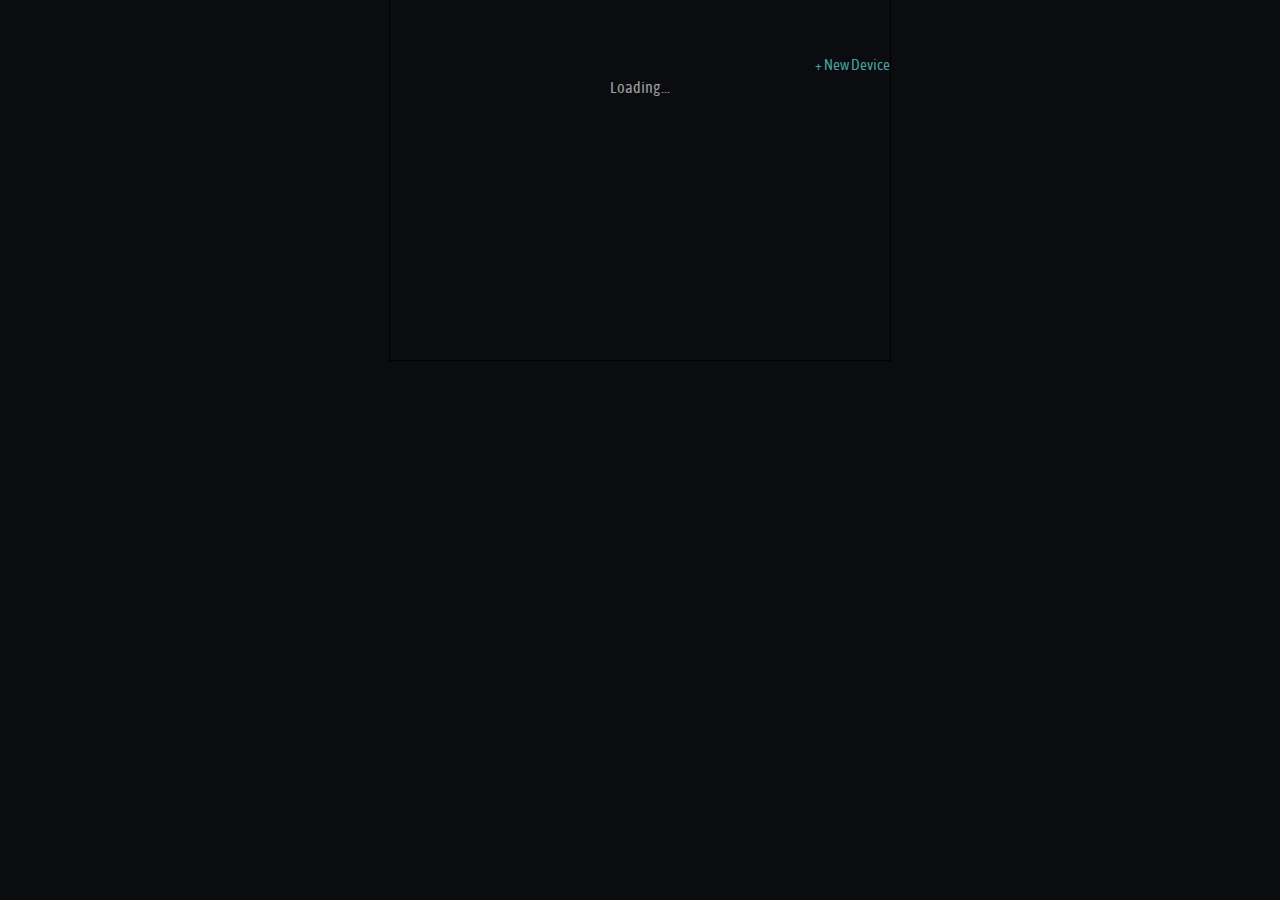
<file: index.html>
<!DOCTYPE html>
<html>
<head>
<meta charset="UTF-8">
<link rel="stylesheet" type="text/css" href="css/reset.css">
<link rel="stylesheet" type="text/css" href="css/fonts.css">
<link rel="stylesheet" type="text/css" href="css/main.css">
<link rel="icon" href="favicon.png" sizes="64x64" type="image/png">
<title>GUI</title>
</head>

<body onload="load()">
<div class="mainWrapper">
	<!-- MAIN ACTIONS -->
	<!-- ************************************************************************************* -->
	<div class="mainActions">
		<div class="action"><a href="device.html" id="action_new_device">+ New Device</a></div>
	</div>

	<!-- DEVICE LIST -->
	<!-- ************************************************************************************* -->
	<div class="deviceList" id="device_list">
		<div id="loading" class="lds-facebook">Loading...<div></div><div></div><div></div></div>
	</div>
</div>


<script src="js/load.js"></script>
</body>

</html>
</file>
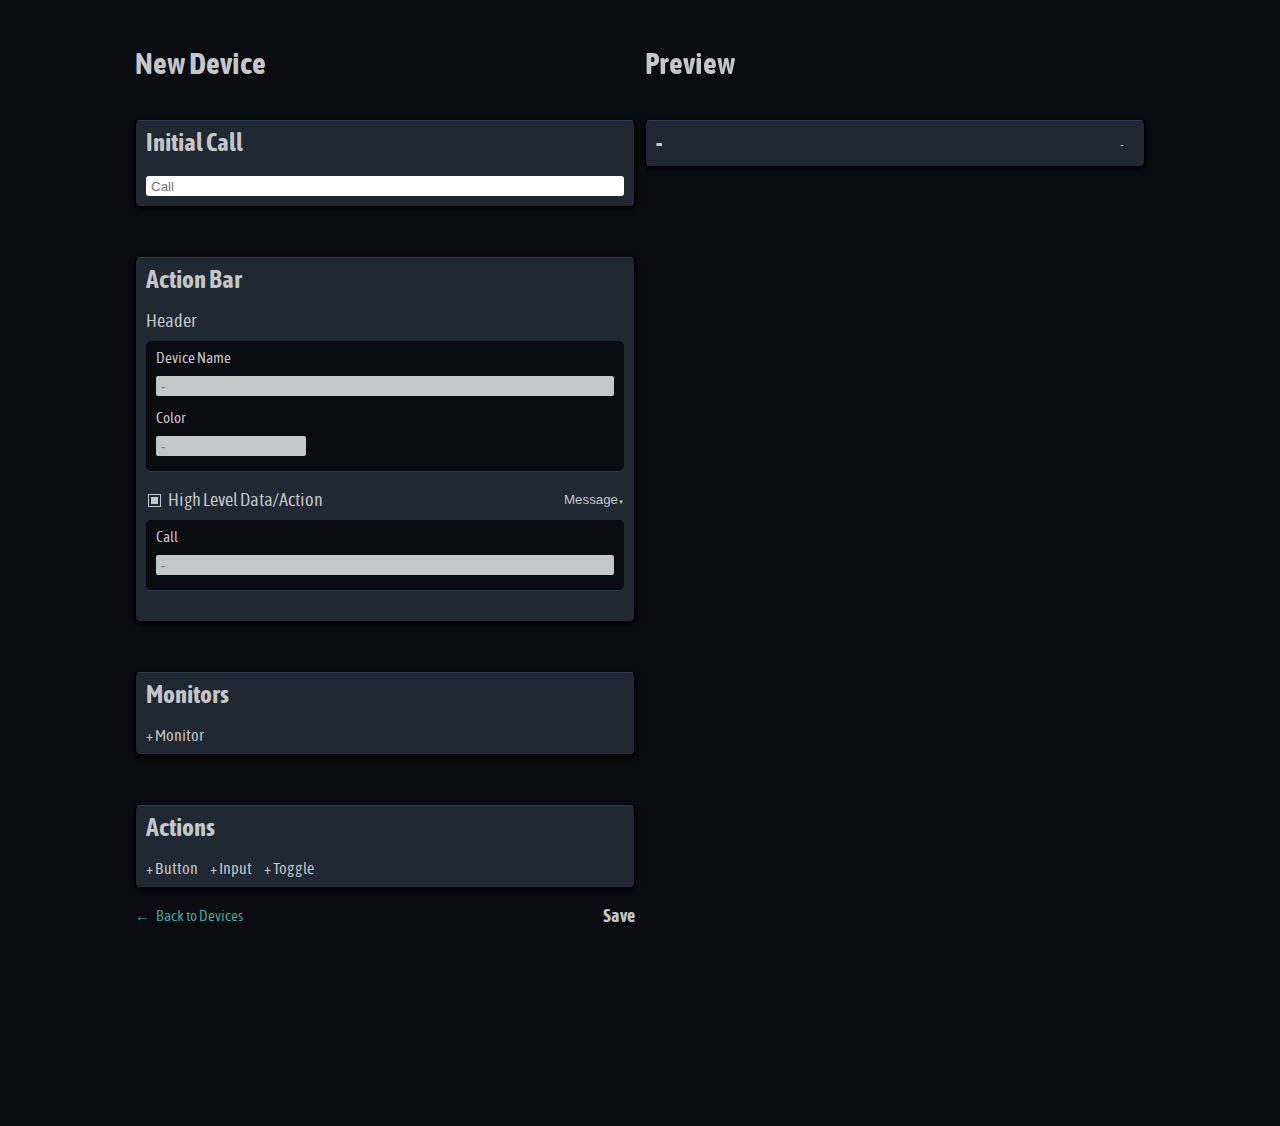
<file: device.html>
<!DOCTYPE html>
<html>
<head>
<meta charset="UTF-8">
<link rel="stylesheet" type="text/css" href="css/reset.css">
<link rel="stylesheet" type="text/css" href="css/fonts.css">
<link rel="stylesheet" type="text/css" href="css/newdevice.css">
<title>Hello World!</title>
</head>

<body onload="load()">
	<div class="mainWrapper clearfix">
		<div class="mainActions clearfix">
			<h1 id="newDeviceTab" class="mainHeader mainHeaderActive">New Device</h1>
			<h1 id="jsonTab" class="mainHeader mainHeaderUnactive hide">JSON</h1>
		</div>
		<div id="deviceForm" class="deviceMetadataWrapper">

			<div id="" class="formSection">
				<div class="formGroup clearfix">
					<h2 class="sectionTitle">Initial Call</h2>
					<input id="initialCall" type="text" value="" placeholder="Call" class="initialCallInput">
				</div>
			</div>

			<div id="deviceMetadata" class="formSection">
				<div class="formGroup clearfix">
					<h2 class="sectionTitle">Action Bar</h2>
					<h3 class="sectionSub">Header</h3>
					<div class="formSubSection">
						Device Name<br/>
						<input id="actionBarHeaderName" type="text" name="deviceTitle" value="" placeholder="-">
						Color<br/>
						<input id="actionBarHeaderColor" class="inputShort" type="text" name="deviceTitle" placeholder="-">
					</div>

					<div class="formSubSectionHeader">
						<div class="checkbox checked" id="highLevelDataCheckbox" checked="true"></div>
						<label class="sectionSub" id="highLevelDataLabel">High Level Data/Action</label>
						<span class="selectArrow">&#9660;</span>
						<select id="highLevelDataOptions">
							<option value="message">Message</option>
							<option value="toggle">Toggle</option>
							<option value="push">Push Button</option>
						</select>
					</div>
					<div  id="highLevelDataSection">
						<div class="formSubSection" id="HighLevelDataMessage">
							Call<br/>
							<input id="HighLevelDataMessageCall" type="text" name="deviceTitle" value="" placeholder="-">
						</div>
						<div class="formSubSection" id="HighLevelDataToggle">
							Label (Off)<br/>
							<input id="highLevelDataToggleLabelOff" type="text" name="deviceTitle" value="" placeholder="Label">
							Label (On)<br/>
							<input id="highLevelDataToggleLabelOn" type="text" name="deviceTitle" value="" placeholder="Label">
							Call<br/>
							<input id="highLevelDataToggleCall" type="text" name="deviceTitle" placeholder="-">
						</div>
						<div class="formSubSection" id="HighLevelDataPushButton">
							Button Text<br/>
							<input id="highLevelDataButtonText" type="text" name="deviceTitle" value="" placeholder="Button">
							Call<br/>
							<input id="highLevelDataButtonCall" type="text" name="deviceTitle" placeholder="-">
						</div>
					</div>
				</div>
			</div>

			<div id="" class="formSection">
				<div class="formGroup clearfix">
					<h2 class="sectionTitle">Monitors</h2>
					<div class="monitorCreate" id="monitorCreate">+ Monitor</div><br/>
					<div id="monitorList">
						
					</div>
				</div>
			</div>

			<div id="" class="formSection">
				<div class="formGroup clearfix">
					<h2 class="sectionTitle">Actions</h2>
					<div class="actionCreate" id="actionCreateButton">+ Button&nbsp;</div>
					<div class="actionCreate" id="actionCreateInput">+ Input&nbsp;</div>
					<div class="actionCreate" id="actionCreateToggle">+ Toggle&nbsp;</div>
					<br/>
					<div id="actionList"></div>
				</div>
			</div>
			<div id="" class="finishActions">
				<div class="backHome"><a href="index.html">&#x2190;&nbsp;&nbsp;&nbsp;Back to Devices</a></div>
				<div id="saveForm" class="formSave formAction">Save</div>
				<div id="deleteForm" class="formSave formAction hide">Delete</div>
			</div>
		</div>

		<div id="jsonExpected" class="deviceMetadataWrapper hide">
			<p id="jsonInstruct">A JSON object with this information is expected on device init response:</p>
			<div id="jsonCopy">Copy JSON</div>
			<textarea id="jsonObj" spellcheck="false"></textarea>
			<div id="backHome"><a href="index.html">&#x2190;&nbsp;&nbsp;&nbsp;Back to Devices</a></div>
		</div>

		<div class="devicePreviewWrapper">
			<h1 class="mainHeader">Preview</h1>

			<div id="devicePreview" class="formSection device">
				<div class="deviceHeader clearfix">
					<div class="deviceTitle" id="previewDeviceName">-</div>

					<div class="deviceHighLevel" id="deviceHighLevelPreview">
						<div class="highLevelToggleLabel" id="deviceMessagePreview">-</div>

						<div id="deviceTogglePreview">
							<div class="highLevelToggleLabel" id="deviceToggleLabelPreview">Off Label</div>
							<label class="switch">
							  <input _on="On Label" _off="Off Label" id="deviceToggleInputPreview" type="checkbox">
							  <span class="slider round"></span>
							</label>
						</div>

						<div id="deviceTogglePreview">
							<input id="deviceButtonPreview" type="button" name="short text" value="button">
						</div>
					</div>
				</div>

				<!-- Monitors -->
				<div class="deviceMonitors hide" id="deviceMonitorsPreview">
					<table id="deviceMonitorListPreview"></table>
				</div>

				<!-- Actions -->
				<div id="actionListPreview" class="hide clearfix">
					<div class="actionListLeftPreview clearfix" id="actionListLeft"></div>
					<div class="actionListRightPreview clearfix" id="actionListRight"></div>
					<div id="actionListCenter" class="actionListCenterPreview clearfix"></div>
				</div>
			</div>

		</div>
	</div>

	<script src="js/formactions.js"></script>
</body>
</html>
</file>
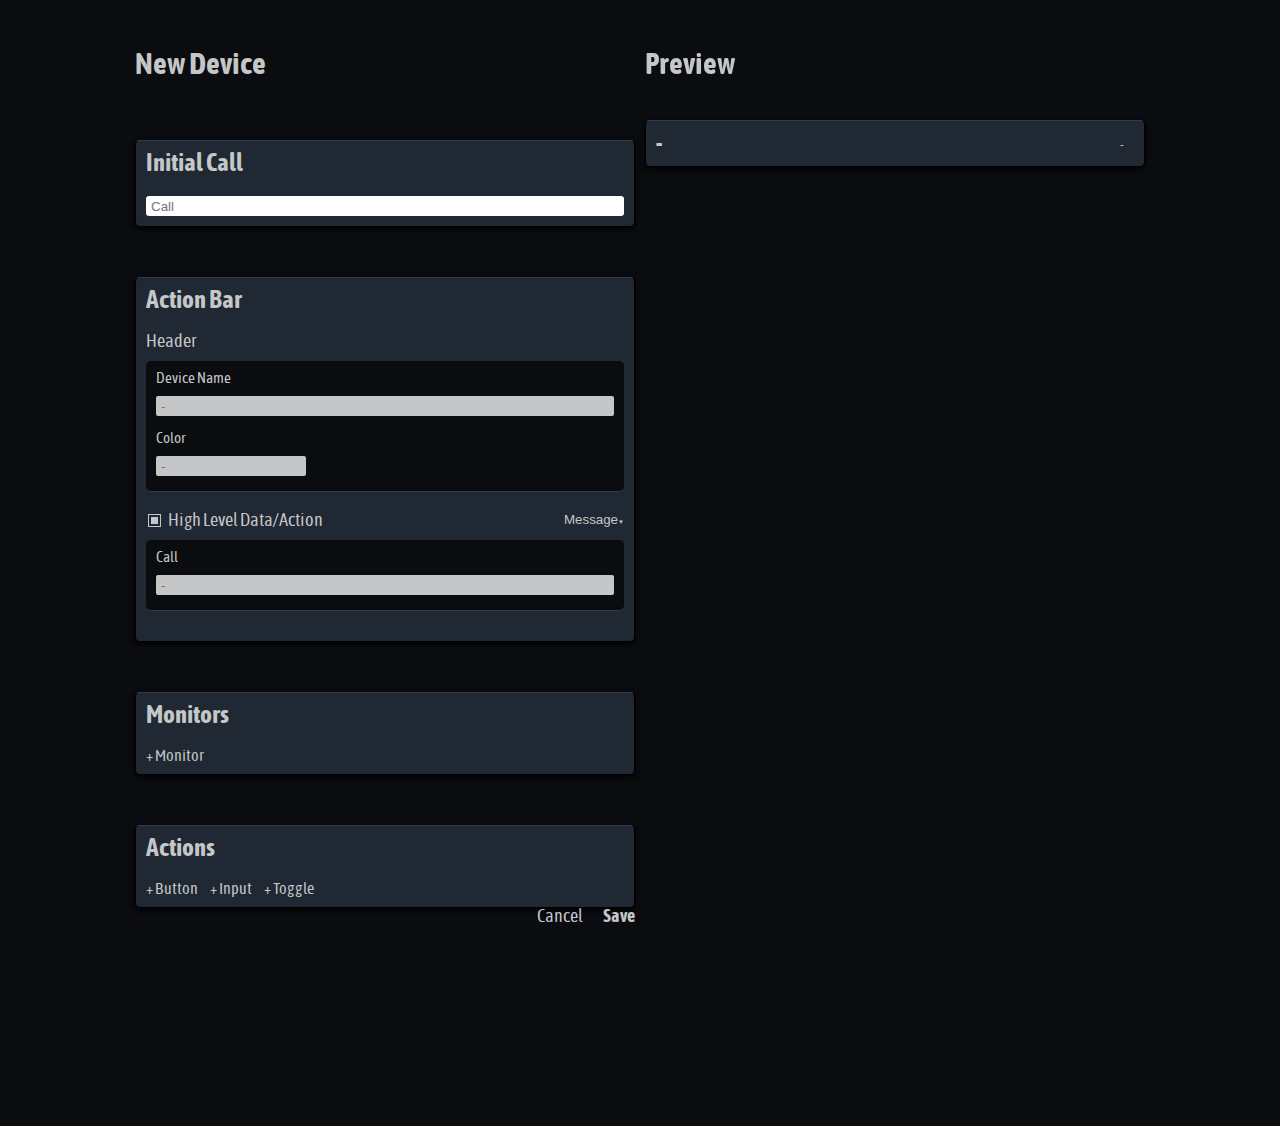
<file: newdevice.html>
<!DOCTYPE html>
<html>
<head>
<meta charset="UTF-8">
<link rel="stylesheet" type="text/css" href="css/reset.css">
<link rel="stylesheet" type="text/css" href="css/fonts.css">
<link rel="stylesheet" type="text/css" href="css/newdevice.css">
<title>Hello World!</title>
</head>

<body onload="load()">
	<div class="mainWrapper clearfix">
		<div id="deviceForm" class="deviceMetadataWrapper">
			<h1 class="mainHeader">New Device</h1>

			<div id="" class="formSection">
				<div class="formGroup clearfix">
					<h2 class="sectionTitle">Initial Call</h2>
					<input id="initialCall" type="text" value="" placeholder="Call" class="initialCallInput">
				</div>
			</div>

			<div id="deviceMetadata" class="formSection">
				<div class="formGroup clearfix">
					<h2 class="sectionTitle">Action Bar</h2>
					<h3 class="sectionSub">Header</h3>
					<div class="formSubSection">
						Device Name<br/>
						<input id="actionBarHeaderName" type="text" name="deviceTitle" value="" placeholder="-">
						Color<br/>
						<input id="actionBarHeaderColor" class="inputShort" type="text" name="deviceTitle" placeholder="-">
					</div>

					<div class="formSubSectionHeader">
						<div class="checkbox checked" id="highLevelDataCheckbox" checked="true"></div>
						<label class="sectionSub" id="highLevelDataLabel">High Level Data/Action</label>
						<span class="selectArrow">&#9660;</span>
						<select id="highLevelDataOptions">
							<option value="message">Message</option>
							<option value="toggle">Toggle</option>
							<option value="push">Push Button</option>
						</select>
					</div>
					<div  id="highLevelDataSection">
						<div class="formSubSection" id="HighLevelDataMessage">
							Call<br/>
							<input id="HighLevelDataMessageCall" type="text" name="deviceTitle" value="" placeholder="-">
						</div>
						<div class="formSubSection" id="HighLevelDataToggle">
							Label (Off)<br/>
							<input id="highLevelDataToggleLabelOff" type="text" name="deviceTitle" value="" placeholder="Label">
							Label (On)<br/>
							<input id="highLevelDataToggleLabelOn" type="text" name="deviceTitle" value="" placeholder="Label">
							Call<br/>
							<input id="highLevelDataToggleCall" type="text" name="deviceTitle" placeholder="-">
						</div>
						<div class="formSubSection" id="HighLevelDataPushButton">
							Button Text<br/>
							<input id="highLevelDataButtonText" type="text" name="deviceTitle" value="" placeholder="Button">
							Call<br/>
							<input id="highLevelDataButtonCall" type="text" name="deviceTitle" placeholder="-">
						</div>
					</div>
				</div>
			</div>

			<div id="" class="formSection">
				<div class="formGroup clearfix">
					<h2 class="sectionTitle">Monitors</h2>
					<div class="monitorCreate" id="monitorCreate">+ Monitor</div><br/>
					<div id="monitorList">
						
					</div>
				</div>
			</div>

			<div id="" class="formSection">
				<div class="formGroup clearfix">
					<h2 class="sectionTitle">Actions</h2>
					<div class="actionCreate" id="actionCreateButton">+ Button&nbsp;</div>
					<div class="actionCreate" id="actionCreateInput">+ Input&nbsp;</div>
					<div class="actionCreate" id="actionCreateToggle">+ Toggle&nbsp;</div>
					<br/>
					<div id="actionList"></div>
				</div>
			</div>
			<div id="" class="">
				<div id="saveForm" class="formSave formAction">Save</div>
				<div class="formCancel formAction"><a href="index.html">Cancel</a></div>
			</div>
		</div>

		<div id="jsonExpected" class="deviceMetadataWrapper hide">
			<h1 class="mainHeader">INIT Response</h1>
			<p id="jsonInstruct">A JSON object with this information is expected on device init response:</p>
			<div id="jsonCopy">Copy JSON</div>
			<textarea id="jsonObj" spellcheck="false"></textarea>
			<div id="backHome"><a href="index.html">&#x2190;&nbsp;&nbsp;&nbsp;Back to Devices</a></div>
		</div>

		<div class="devicePreviewWrapper">
			<h1 class="mainHeader">Preview</h1>

			<div id="devicePreview" class="formSection device">
				<div class="deviceHeader clearfix">
					<div class="deviceTitle" id="previewDeviceName">-</div>

					<div class="deviceHighLevel" id="deviceHighLevelPreview">
						<div class="highLevelToggleLabel" id="deviceMessagePreview">-</div>

						<div id="deviceTogglePreview">
							<div class="highLevelToggleLabel" id="deviceToggleLabelPreview">Off Label</div>
							<label class="switch">
							  <input _on="On Label" _off="Off Label" id="deviceToggleInputPreview" type="checkbox">
							  <span class="slider round"></span>
							</label>
						</div>

						<div id="deviceTogglePreview">
							<input id="deviceButtonPreview" type="button" name="short text" value="button">
						</div>
					</div>
				</div>

				<!-- Monitors -->
				<div class="deviceMonitors hide" id="deviceMonitorsPreview">
					<table id="deviceMonitorListPreview"></table>
				</div>

				<!-- Actions -->
				<div id="actionListPreview" class="hide clearfix">
					<div class="actionListLeftPreview clearfix" id="actionListLeft"></div>
					<div class="actionListRightPreview clearfix" id="actionListRight"></div>
					<div id="actionListCenter" class="actionListCenterPreview clearfix"></div>
				</div>
			</div>

		</div>
	</div>

	<script src="js/formactions.js"></script>
</body>
</html>
</file>
<file: css/fonts.css>
/*! Generated by Font Squirrel (https://www.fontsquirrel.com) on March 27, 2020 */



@font-face {
    font-family: 'asap_condensedbold';
    src: url('../fonts/asapcondensed-bold-webfont.woff2') format('woff2'),
         url('../fonts/asapcondensed-bold-webfont.woff') format('woff');
    font-weight: normal;
    font-style: normal;

}




@font-face {
    font-family: 'asap_condensedmedium';
    src: url('../fonts/asapcondensed-medium-webfont.woff2') format('woff2'),
         url('../fonts/asapcondensed-medium-webfont.woff') format('woff');
    font-weight: normal;
    font-style: normal;

}




@font-face {
    font-family: 'asap_condensedregular';
    src: url('../fonts/asapcondensed-regular-webfont.woff2') format('woff2'),
         url('../fonts/asapcondensed-regular-webfont.woff') format('woff');
    font-weight: normal;
    font-style: normal;

}




@font-face {
    font-family: 'asap_condensedsemibold';
    src: url('../fonts/asapcondensed-semibold-webfont.woff2') format('woff2'),
         url('../fonts/asapcondensed-semibold-webfont.woff') format('woff');
    font-weight: normal;
    font-style: normal;

}
</file>
<file: css/main.css>
/*
	#0b0c10
	#1f2833
	#c5c6c7
	#66fcf1
	#45a29e
*/

body {
	background-color: #0b0c10;
	font-family: 'asap_condensedregular';
}
.clearfix::after {
  content: "";
  clear: both;
  display: table;
}



/*High Level*/
/*------------------------------------------------------------------------*/
.mainWrapper{
	width: 500px;
	margin: 0 auto;
	padding-top: 50px;


	border-left: 1px solid #000;
	border-right: 1px solid #000;
	border-bottom: 1px solid #000;
}

.switch {
  position: relative;
  display: inline-block;
  width: 30px;
  height: 17px;
}

/* Hide default HTML checkbox */
.switch input {
  opacity: 0;
  width: 0;
  height: 0;
}

/* The slider */
.slider {
	position: absolute;
	cursor: pointer;
	top: 0;
	left: 1px;
	right: 0;
	bottom: 1px;
	background-color: #0b0c10;
	-webkit-transition: .4s;
	transition: .4s;
	border-bottom: 1px solid #2f3c4d;
}

.slider:before {
	position: absolute;
	content: "";
	height: 15px;
	width: 15px;
	left: 1px;
	bottom: 1px;
	-webkit-transition: .4s;
	transition: .4s;
	background-color: #45a29e;
	opacity: .5;
	-webkit-box-shadow: 0px 2px 5px 1px rgba(0,0,0,0.75);
	-moz-box-shadow: 0px 2px 5px 1px rgba(0,0,0,0.75);
	box-shadow: 0px 2px 5px 1px rgba(0,0,0,0.75);
}

input:checked + .slider {
	background-color: #0b0c10;
}


input:checked + .slider:before {
	-webkit-transform: translateX(12px);
	-ms-transform: translateX(12px);
	transform: translateX(12px);
	opacity: 1;
}

/* Rounded sliders */
.slider.round {
	border-radius: 34px;
}

.slider.round:before {
	border-radius: 50%;
}


/*Action Bar*/
/*------------------------------------------------------------------------*/
.mainActions {
	width:100%;
	padding: 7px 0;
	text-align: right;
}
.action a{
	font-size: 15px;
	color: #45a29e;
	text-decoration: none;
}
.action a:hover{
	text-decoration: underline;
}


/*Devices*/
/*------------------------------------------------------------------------*/
#device_list {
	margin-bottom: 200px;
}
.device {
	width:100%;
	padding: 10px;
	border-radius: 5px;
	background-color: #1f2833;
	border: 1px solid #000;
	border-top: 1px solid #2f3c4d;
	-moz-box-sizing: border-box; 
    -webkit-box-sizing: border-box; 
     box-sizing: border-box;
	-webkit-box-shadow: 0px 2px 5px 1px rgba(0,0,0,0.75);
	-moz-box-shadow: 0px 2px 5px 1px rgba(0,0,0,0.75);
	box-shadow: 0px 2px 5px 1px rgba(0,0,0,0.75);
}
.deviceTitle {
	font-family: 'asap_condensedbold';
	font-size: 25px;
	float:left;
}
.deviceTitle:hover {
	cursor: pointer;
	text-decoration: underline;
}
.deviceHighLevel {
	float: right;	
	font-size: 15px;
	color: #c5c6c7;
	padding-top: 6px;
}
.deviceHighLevel input[type='button'] {
	margin-top: -5px;
}
.highLevelToggleLabel {
	float: left;
	margin-right: 10px;
	text-align: right;
}
.deviceList .device {
	margin-top:15px;
}
.deviceList .device:first-child {
	margin-top:0;
}

.deviceMonitors {
	background-color: #0b0c10;
	border-radius: 5px;
	border-bottom: 1px solid #2f3c4d;
	-moz-box-sizing: border-box; 
    -webkit-box-sizing: border-box; 
    box-sizing: border-box;
	padding: 7px;
	margin-top: 10px;
	color: #c5c6c7;
}
.deviceMonitors table tr th{
	width: 250px;
	padding: 5px 0;
	font-size: 15px;
}
.deviceMonitors table tr {
	border-bottom: 1px solid #1f2833;
}
.deviceMonitors table tr:last-child{
	border-bottom: none;
}
.deviceMonitors table tr th:first-child{
	font-family: 'asap_condensedbold';
	text-align: left;
}
.deviceMonitors table tr th:last-child{
	text-align: right;
}
.deviceMonitors table tr:first-child th{
	padding-top: 0;
}
.deviceMonitors table tr:last-child th{
	padding-bottom: 0;
}


.deviceActions {
	margin-top: 15px;
}
.deviceActionsLeft{
	float: left;
	width: 50%;
}
.deviceActionsRight{
	float:left;
	width: 50%;
}
.deviceActionLabel{
	font-family: 'asap_condensedbold';
	color: #c5c6c7;
	width: 100%;
	text-align: center;
	margin-bottom: 10px;
}
.deviceActionGroup {
	margin-top: 30px;
}
.deviceActionsRight .deviceActionGroup:first-child, .deviceActionsLeft .deviceActionGroup:first-child{
	margin-top: 0;
}
.deviceActionGroup .deviceActionSwitchWrapper{
	margin: 0 auto;
	width:30px;
	margin-bottom: 5px;
}
.deviceActionGroup input[type='text']{
	font-family: 'asap_condensedregular';
	font-size:15px;
	width: 75px;
	display:block;
	margin: 0 auto;
	border: none;
	border-radius: 2px;
	text-align: center;
}
.deviceActionGroup input[type='text']:invalid {
	background-color: #e74c3c;
}
input[type='button']{
	font-family: 'asap_condensedregular';
	font-size:15px;
	color: #45a29e;
	min-width: 20px;
	display:block;
	margin: 0 auto;
	padding: 2px 10px;
	border: none;
	border-radius: 3px;
	text-align: center;
	background: rgb(31,40,51);
	background: linear-gradient(0deg, rgba(31,40,51,1) 0%, rgba(47,60,77,1) 100%);
	border-bottom: 1px solid #2f3c4d;
	-webkit-box-shadow: 0px 2px 2px 1px rgba(0,0,0,0.75);
	-moz-box-shadow: 0px 2px 5px 1px rgba(0,0,0,0.75);
	box-shadow: 0px 1px 2px 1px rgba(0,0,0,0.75);
	cursor: pointer;
	outline: none;
}
input[type='button']:active{
	background: rgb(31,40,51);
	background: linear-gradient(180deg, rgba(31,40,51,1) 0%, rgba(47,60,77,1) 100%);
}



.lds-facebook {
	display: block;
	margin: 0 auto;
	position: relative;
	width: 80px;
	height: 80px;
	color: #fff;
	text-align: center;
	opacity: .6;
}
.lds-facebook div {
	display: inline-block;
	position: absolute;
	left: 8px;
	width: 16px;
	background: #fff;
	animation: lds-facebook 1.2s cubic-bezier(0, 0.5, 0.5, 1) infinite;
}
.lds-facebook div:nth-child(1) {
	left: 8px;
	animation-delay: -0.24s;
}
.lds-facebook div:nth-child(2) {
	left: 32px;
	animation-delay: -0.12s;
}
.lds-facebook div:nth-child(3) {
	left: 56px;
	animation-delay: 0;
}
@keyframes lds-facebook {
	0% {
		top: 8px;
		height: 64px;
	}
	50%, 100% {
		top: 24px;
		height: 32px;
	}
}
.hide {
	display:none;
}
</file>
<file: css/newdevice.css>
body {
  font-family: "asap_condensedregular";
  background-color: #0b0c10;
}

.clearfix::after {
  content: "";
  clear: both;
  display: table;
}

/* The slider */
.slider {
  position: absolute;
  cursor: pointer;
  top: 0;
  left: 1px;
  right: 0;
  bottom: 1px;
  background-color: #0b0c10;
  -webkit-transition: 0.4s;
  transition: 0.4s;
  border-bottom: 1px solid #2f3c4d;
}

.slider:before {
  position: absolute;
  content: "";
  height: 15px;
  width: 15px;
  left: 1px;
  bottom: 1px;
  -webkit-transition: 0.4s;
  transition: 0.4s;
  background-color: #45a29e;
  opacity: 0.5;
  -webkit-box-shadow: 0px 2px 5px 1px rgba(0, 0, 0, 0.75);
  -moz-box-shadow: 0px 2px 5px 1px rgba(0, 0, 0, 0.75);
  box-shadow: 0px 2px 5px 1px rgba(0, 0, 0, 0.75);
}

input:checked + .slider {
  background-color: #0b0c10;
}

input:checked + .slider:before {
  -webkit-transform: translateX(12px);
  -ms-transform: translateX(12px);
  transform: translateX(12px);
  opacity: 1;
}

/* Rounded sliders */
.slider.round {
  border-radius: 34px;
}

.slider.round:before {
  border-radius: 50%;
}

.switch {
  position: relative;
  display: inline-block;
  width: 30px;
  height: 17px;
}

/* Hide default HTML checkbox */
.switch input {
  opacity: 0;
  width: 0;
  height: 0;
}

.checkbox {
  width: 7px;
  height: 7px;
  float: left;
  margin: 5px 10px 0 5px;
  box-shadow: 0 0 0 2px #1f2833, 0 0 0 3px #c5c6c7;
  cursor: pointer;
}

.checked {
  background-color: #c5c6c7;
}

.unchecked {
  background-color: transparent;
}

input[type=button] {
  font-family: "asap_condensedsemibold";
  font-size: 15px;
  color: #0b0c10;
  min-width: 75px;
  display: block;
  margin: 0 auto;
  padding: 2px 5px;
  border: none;
  border-radius: 3px;
  text-align: center;
  background-color: #45a29e;
  border-bottom: 1px solid #2f3c4d;
  -webkit-box-shadow: 0px 2px 2px 1px rgba(0, 0, 0, 0.75);
  -moz-box-shadow: 0px 2px 5px 1px rgba(0, 0, 0, 0.75);
  box-shadow: 0px 1px 5px 1px rgba(0, 0, 0, 0.75);
  cursor: pointer;
  outline: none;
}

input[type=button]:active {
  opacity: 0.5;
}

.deviceHeader input[type=button] {
  margin-top: -4px;
}

.mainWrapper {
  width: 1010px;
  margin: 0 auto;
  padding-top: 50px;
}

.deviceMetadataWrapper {
  float: left;
  width: 500px;
  margin-right: 10px;
  padding-bottom: 200px;
}

.devicePreviewWrapper {
  float: left;
  width: 500px;
  margin-left: 510px;
  position: fixed;
}

#devicePreview {
  margin-top: 30px;
}

.device {
  width: 100%;
  padding: 10px;
  border-radius: 5px;
  background-color: #1f2833;
  border-top: 1px solid #2f3c4d;
  -webkit-box-shadow: 0px 2px 5px 1px rgba(0, 0, 0, 0.75);
  -moz-box-shadow: 0px 2px 5px 1px rgba(0, 0, 0, 0.75);
  box-shadow: 0px 2px 5px 1px rgba(0, 0, 0, 0.75);
  border-radius: 5px;
}

.deviceTitle {
  font-family: "asap_condensedbold";
  font-size: 25px;
  float: left;
  color: #c5c6c7;
}

.deviceHighLevel {
  float: right;
  font-size: 15px;
  color: #c5c6c7;
  padding-top: 6px;
}

.highLevelToggleLabel {
  float: left;
  margin-right: 10px;
  text-align: right;
}

.mainActions {
  width: 100%;
  float: left;
}

.mainHeaderActive {
  color: #c5c6c7;
}

.mainHeaderUnactive {
  opacity: 0.5;
  cursor: pointer;
}

.mainHeaderUnactive:hover {
  opacity: 1;
}

.mainHeader {
  font-family: "asap_condensedbold";
  font-size: 30px;
  color: #c5c6c7;
  margin-bottom: 10px;
  margin-right: 30px;
  float: left;
}

.formSection {
  width: 500px;
  background-color: #1f2833;
  float: left;
  -webkit-box-sizing: border-box;
  /* Safari/Chrome, other WebKit */
  -moz-box-sizing: border-box;
  /* Firefox, other Gecko */
  box-sizing: border-box;
  /* Opera/IE 8+ */
  -webkit-box-shadow: 0px 2px 5px 1px rgba(0, 0, 0, 0.75);
  -moz-box-shadow: 0px 2px 5px 1px rgba(0, 0, 0, 0.75);
  box-shadow: 0px 2px 5px 1px rgba(0, 0, 0, 0.75);
  border-radius: 5px;
  border: 1px solid #000;
  border-top: 1px solid #2f3c4d;
  margin-top: 50px;
}

.deviceMetadataWrapper .formSection:first-child {
  margin-top: 30px;
}

.deviceMetadataWrapper .formSection:last-child {
  margin-bottom: 20px !important;
}

.formGroup {
  padding: 10px;
}

.formGroup .sectionTitle {
  font-family: "asap_condensedbold";
  font-size: 25px;
  color: #c5c6c7;
  margin-bottom: 20px;
}

.formGroup .sectionSub {
  font-family: "asap_condensedregular";
  font-size: 18px;
  color: #c5c6c7;
  margin-bottom: 10px;
}

.formGroup .sectionInputLabel {
  font-family: "asap_condensedregular";
  font-size: 15px;
  color: #c5c6c7;
  margin-bottom: 10px;
}

.formGroup .formSubSection {
  background-color: #0b0c10;
  margin-bottom: 20px;
  padding: 10px;
  font-size: 15px;
  border-bottom: 1px solid #2f3c4d;
  -webkit-box-sizing: border-box;
  /* Safari/Chrome, other WebKit */
  -moz-box-sizing: border-box;
  /* Firefox, other Gecko */
  box-sizing: border-box;
  /* Opera/IE 8+ */
  border-radius: 5px;
  color: #c5c6c7;
}

.formGroup .formSubSection input[type=text] {
  width: 100%;
  border: none;
  height: 20px;
  border-radius: 2px;
  -webkit-box-sizing: border-box;
  /* Safari/Chrome, other WebKit */
  -moz-box-sizing: border-box;
  /* Firefox, other Gecko */
  box-sizing: border-box;
  /* Opera/IE 8+ */
  padding: 0 5px;
  margin: 10px 0 15px 0;
  background-color: #c5c6c7;
}

.formGroup .formSubSection input[type=text]:last-child {
  margin-bottom: 5px;
}

.formGroup .formSubSection input[type=text]:focus {
  background-color: #fff;
}

.inputShort {
  width: 150px !important;
}

.formSubSectionHeader {
  margin-bottom: 10px;
}

#highLevelDataLabel {
  -webkit-user-select: none;
  /* Chrome/Safari */
  -moz-user-select: none;
  /* Firefox */
  -ms-user-select: none;
  /* IE10+ */
  /* Rules below not implemented in browsers yet */
  -o-user-select: none;
  user-select: none;
}

#highLevelDataLabel:hover {
  cursor: pointer;
}

.formSubSectionHeader select {
  -moz-appearance: none;
  -webkit-appearance: none;
  appearance: none;
  border: none;
  background-color: transparent;
  text-align: right;
  color: #c5c6c7;
  float: right;
  cursor: pointer;
}

.selectArrow {
  font-size: 6px;
  color: #c5c6c7;
  margin-top: 7px;
  float: right;
  cursor: pointer;
}

select option {
  background-color: #c5c6c7;
  color: #0b0c10;
}

.actionCreate, .monitorCreate {
  color: #c5c6c7;
  cursor: pointer;
  float: left;
}

.monitorCreate:hover {
  text-decoration: underline;
}

.formMonitorGroup {
  position: relative;
  min-height: 100px;
  background-color: #0b0c10;
  margin-top: 50px;
  border: 1px solid #0b0c10;
  -webkit-box-sizing: border-box;
  /* Safari/Chrome, other WebKit */
  -moz-box-sizing: border-box;
  /* Firefox, other Gecko */
  box-sizing: border-box;
  /* Opera/IE 8+ */
}

.formMonitorGroup:first-child {
  margin-top: 10px;
}

.formMonitorGroupDelete {
  color: #c5c6c7;
  position: absolute;
  top: -25px;
  right: 0;
  cursor: pointer;
}

.formMonitorGroupDelete:hover {
  text-decoration: underline;
}

.deviceMonitors {
  background-color: #0b0c10;
  border-radius: 5px;
  border-bottom: 1px solid #2f3c4d;
  padding: 7px;
  -moz-box-sizing: border-box;
  -webkit-box-sizing: border-box;
  box-sizing: border-box;
  margin-top: 10px;
  color: #c5c6c7;
}

.hide {
  display: none;
}

.deviceMonitors table tr th {
  width: 250px;
  padding: 5px 0;
  font-size: 15px;
}

.deviceMonitors table tr {
  border-bottom: 1px solid #1f2833;
}

.deviceMonitors table tr:last-child {
  border-bottom: none;
}

.deviceMonitors table tr th:first-child {
  font-family: "asap_condensedbold";
  text-align: left;
}

.deviceMonitors table tr th:last-child {
  text-align: right;
}

.deviceMonitors table tr:first-child th {
  padding-top: 0;
}

.deviceMonitors table tr:last-child th {
  padding-bottom: 0;
}

.actionCreate {
  margin-right: 10px;
}

.actionCreate:hover {
  text-decoration: underline;
}

.formActionGroup {
  position: relative;
  min-height: 100px;
  background-color: #0b0c10;
  margin-top: 50px;
  border: 1px solid #0b0c10;
  -webkit-box-sizing: border-box;
  /* Safari/Chrome, other WebKit */
  -moz-box-sizing: border-box;
  /* Firefox, other Gecko */
  box-sizing: border-box;
  /* Opera/IE 8+ */
}

.formActionGroup:first-child {
  margin-top: 10px;
}

.formActionGroupDelete {
  color: #c5c6c7;
  position: absolute;
  top: -25px;
  right: 0;
  cursor: pointer;
}

.formActionGroupDelete:hover {
  text-decoration: underline;
}

#actionList .formSubSection:first-child {
  margin-top: 40px;
}

.formActionTab {
  font-family: "asap_condensedbold";
  font-size: 18px;
  background-color: #0b0c10;
  text-align: center;
  position: absolute;
  top: -30px;
  left: -1px;
  padding: 10px;
  border-radius: 5px 5px 0 0;
  border: 1px solid #0b0c10;
}

.formButtonTab {
  color: #3498db;
}

.formInputTab {
  color: #2ecc71;
}

.formToggleTab {
  color: #9b59b6;
}

#actionListPreview {
  margin-top: 15px;
}

.actionListLeftPreview, .actionListRightPreview {
  width: 50%;
  float: left;
}

.deviceActionGroup {
  margin: 30px 0;
}

.actionListLeftPreview .deviceActionGroup:first-child, .actionListRightPreview .deviceActionGroup:first-child {
  margin: 0;
}

.actionListLeftPreview .deviceActionGroup:last-child, .actionListRightPreview .deviceActionGroup:last-child {
  margin-bottom: 15px;
}

.actionListCenterPreview {
  clear: both;
}

.actionListCenterPreview .deviceActionGroup {
  margin: 15px 0 15px 0;
}

.deviceActionLabel {
  font-family: "asap_condensedbold";
  color: #c5c6c7;
  width: 100%;
  text-align: center;
  margin-bottom: 10px;
}

.deviceActionSwitchWrapper {
  margin: 0 auto;
  width: 30px;
  margin-bottom: 5px;
}

.deviceActionGroup input[type=text] {
  font-family: "asap_condensedregular";
  font-size: 15px;
  width: 75px;
  display: block;
  margin: 0 auto;
  border: none;
  border-radius: 2px;
  text-align: center;
}

.deviceActionGroup input[type=text]:invalid {
  background-color: #e74c3c;
}

.initialCallInput {
  width: 100%;
  border: none;
  height: 20px;
  border-radius: 3px;
  -webkit-box-sizing: border-box;
  /* Safari/Chrome, other WebKit */
  -moz-box-sizing: border-box;
  /* Firefox, other Gecko */
  box-sizing: border-box;
  /* Opera/IE 8+ */
  padding: 0 5px;
}

.formSave {
  font-family: "asap_condensedbold";
  color: #c5c6c7;
  font-size: 18px;
}

.formCancel a {
  font-family: "asap_condensedregular";
  color: #c5c6c7;
  font-size: 18px;
  text-decoration: none;
}

.formAction {
  float: right;
  margin-left: 20px;
}

.formAction:hover {
  cursor: pointer;
  text-decoration: underline;
}

#jsonExpected {
  color: #c5c6c7;
  font-family: monospace;
  margin-top: 50px;
}

#jsonExpected p {
  font-family: "asap_condensedregular";
  margin-bottom: 15px;
}

#jsonCopy {
  float: left;
  font-family: "asap_condensedbold";
  margin-bottom: 10px;
}

#jsonObj {
  width: 100%;
  min-width: 100%;
  max-width: 100%;
  background-color: transparent;
  color: #c5c6c7;
  border: none;
  resize: none;
  margin-bottom: 15px;
}

#jsonCopy:hover {
  text-decoration: underline;
  cursor: pointer;
}

#backHome, .backHome {
  float: left;
}

.backHome a {
  font-family: "asap_condensedregular";
  font-size: 15px;
  color: #45a29e;
  text-decoration: none;
}

.backHome:hover a {
  text-decoration: underline;
}

#jsonExpected a {
  font-family: "asap_condensedregular";
  font-size: 15px;
  color: #45a29e;
  text-decoration: none;
}

#jsonExpected a:hover {
  text-decoration: underline;
}

#deleteForm {
  color: #e74c3c;
}

.finishActions {
  float: left;
  width: 100%;
  margin-top: 20px;
}

/*# sourceMappingURL=newdevice.css.map */
</file>
